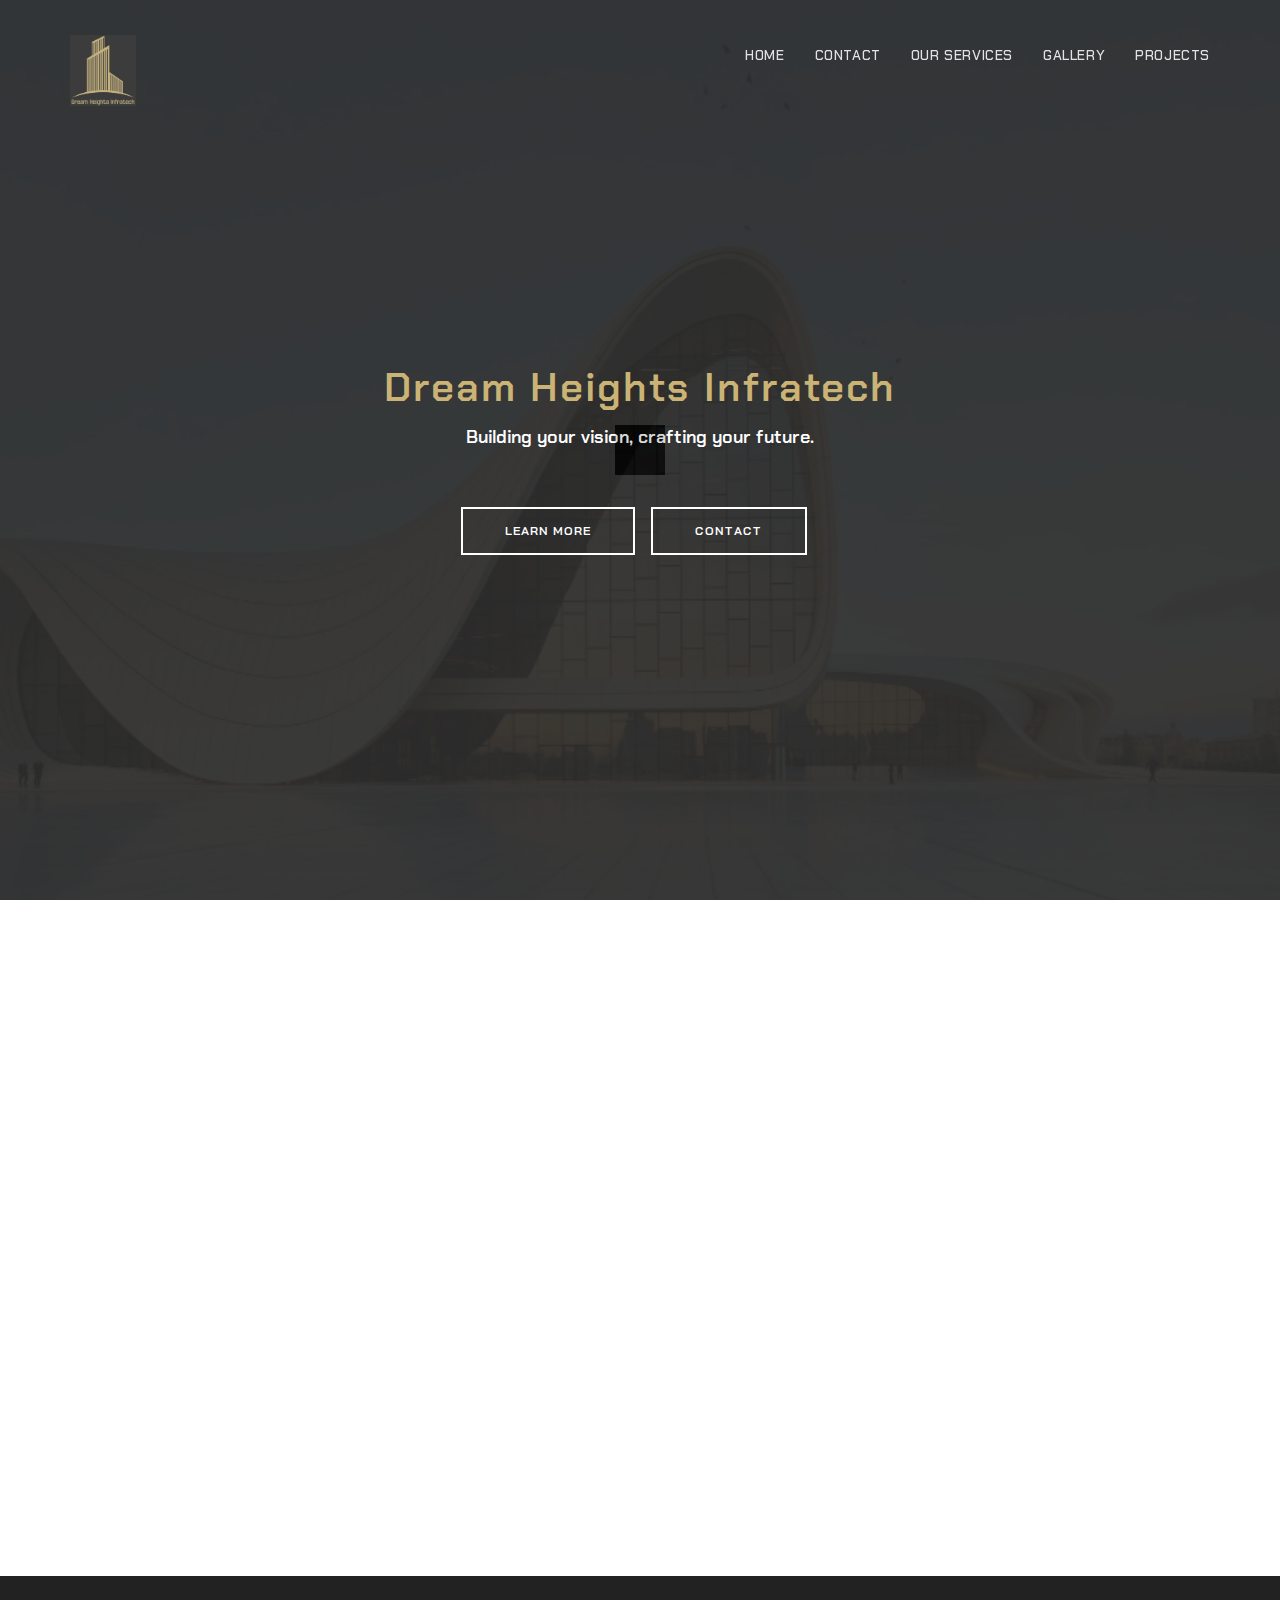
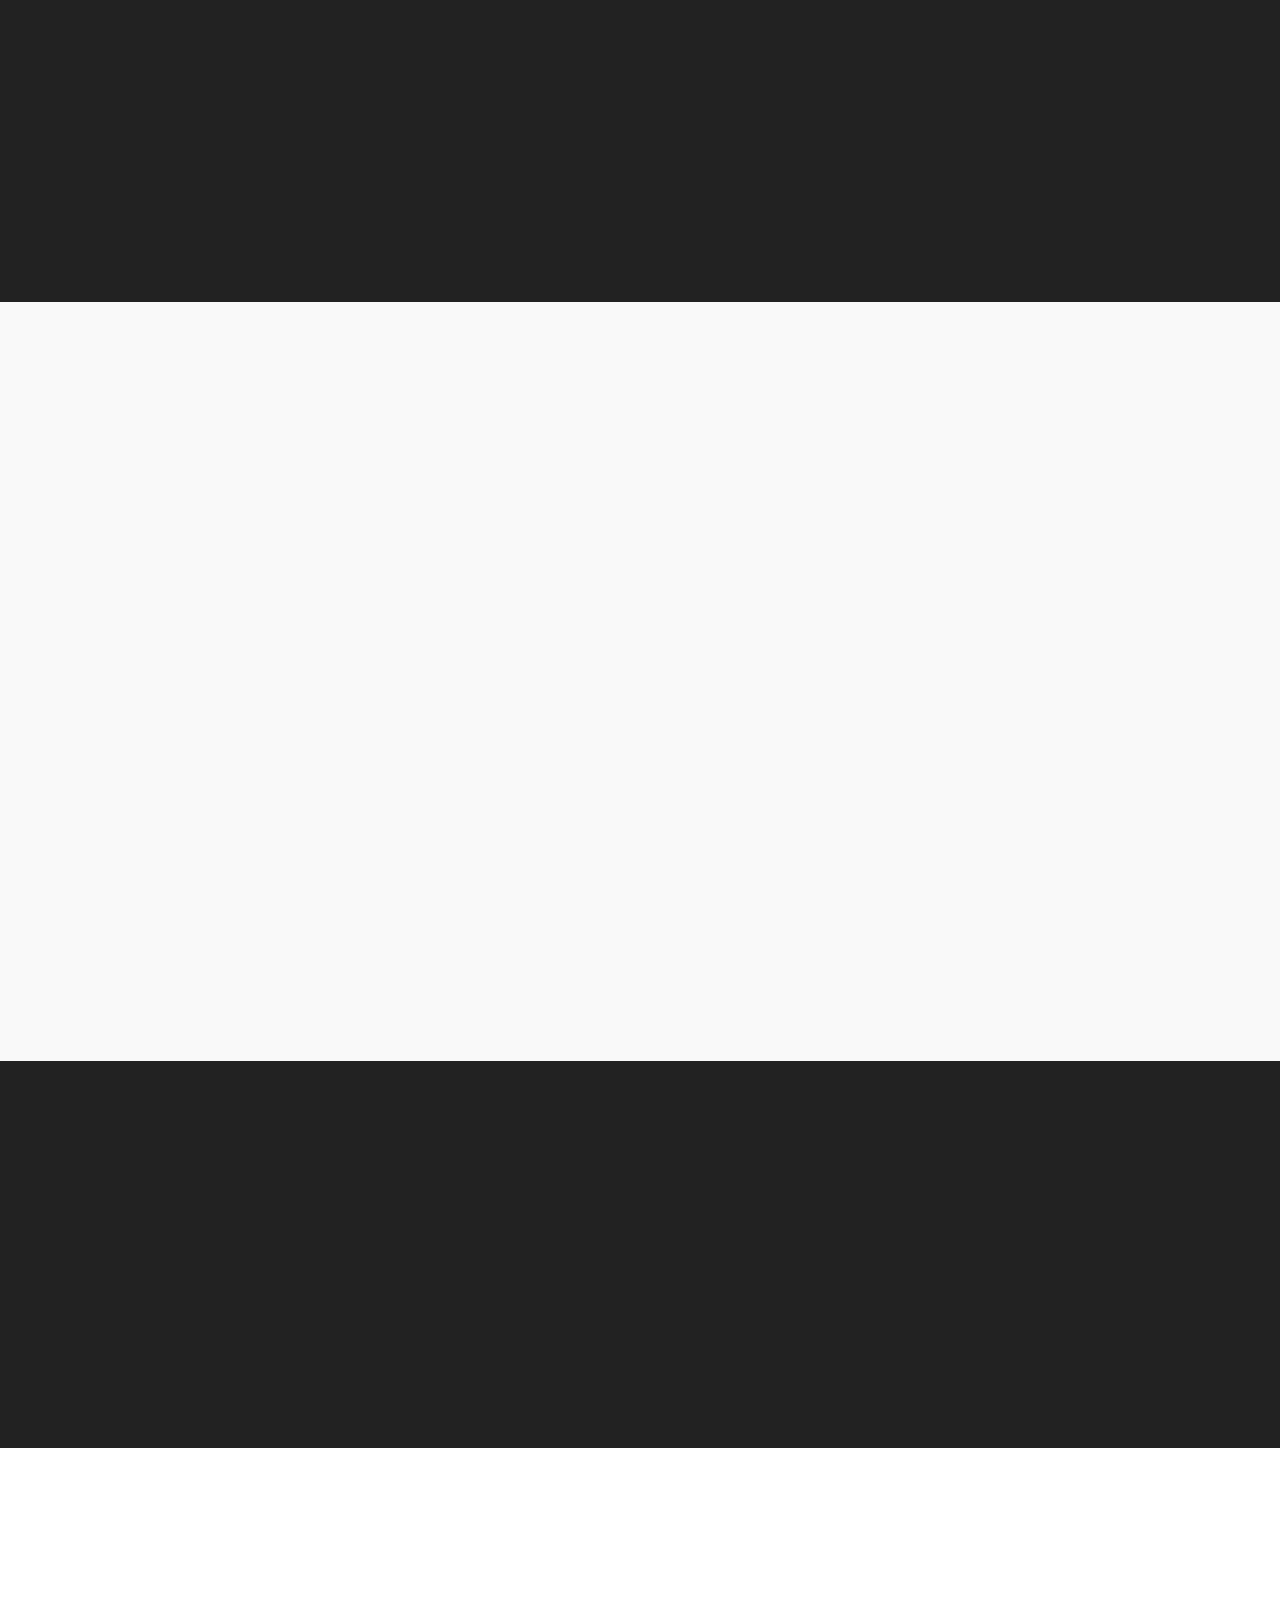
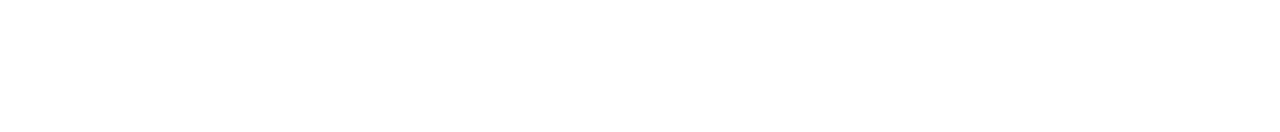
<file: index.html>
<!DOCTYPE html>
<html lang="en">
<head>
<title>Dream Heights Infratech</title>
<meta name="author" content="Prakrisht Dahiya">
<meta charset="UTF-8">
<meta http-equiv="X-UA-Compatible" content="IE=Edge">
<meta name="viewport" content="width=device-width, initial-scale=1, maximum-scale=1">

<link rel="stylesheet" href="css/bootstrap.min.css">
<link rel="stylesheet" href="css/animate.css">
<link rel="stylesheet" href="css/font-awesome.min.css">
<link rel="stylesheet" href="css/owl.theme.css">
<link rel="stylesheet" href="css/owl.carousel.css">

<!--favicon-->
<link rel="shortcut icon" href="images/favicon.ico" type="image/x-icon">
<link rel="icon" href="images/favicon.ico" type="image/x-icon">


<!-- Main css -->
<link rel="stylesheet" href="css/style.css">

<!-- Google Font -->
<link href='https://fonts.googleapis.com/css?family=Poppins:400,500,600' rel='stylesheet' type='text/css'>

</head>
<body data-spy="scroll" data-offset="50" data-target=".navbar-collapse">

<!-- =========================
     PRE LOADER       
============================== -->
<div class="preloader">

	<div class="sk-rotating-plane"></div>

</div>


<!-- =========================
     NAVIGATION LINKS     
============================== -->
<div class="navbar navbar-fixed-top custom-navbar" role="navigation">
	<div class="container">  	

		<!-- navbar header -->
		<div class="navbar-header">
			<button class="navbar-toggle" data-toggle="collapse" data-target=".navbar-collapse">
				<span class="icon icon-bar"></span>
				<span class="icon icon-bar"></span>
				<span class="icon icon-bar"></span>
			</button>
			<a href="#" class="navbar-brand"><img src="images/dreamheightslogo.png" alt="logo" width="66px" height="71px"></a>
			
		</div>

		<div class="collapse navbar-collapse">

			<ul class="nav navbar-nav navbar-right">
				<li><a href="./index.html" class="smoothScroll">Home</a></li>
				<li><a href="#ftr" class="smoothScroll">Contact</a></li>
				<li><a href="./services.html" class="smoothScroll" >Our Services</a></li>
				<li><a href="./gallery.html" class="smoothScroll" >Gallery</a></li>
				<li><a href="./projects.html" class="smoothScroll" >Projects</a></li>
			</ul>

		</div>

	</div>
</div>


<!-- =========================
    INTRO SECTION   
============================== -->
<section id="intro" class="parallax-section">
	<div class="container">
		<div class="row">

			<div class="col-md-12 col-sm-12">
				<h1 class="wow bounceIn" data-wow-delay="0.5s" style="color:#c1a45b;    ">Dream Heights Infratech</h1>
				<h4 class="wow fadeInUp" data-wow-delay="1.2s">Building your vision, crafting your future.</h4>
				<a href="#overview" class="btn btn-lg btn-default smoothScroll wow fadeInUp hidden-xs" data-wow-delay="2.3s">LEARN MORE</a>
				<a href="#ftr" class="btn btn-lg btn-default smoothScroll wow fadeInUp" data-wow-delay="2.3s">CONTACT</a>
			</div>


		</div>
	</div>
</section>


<!-- =========================
    OVERVIEW SECTION   
============================== -->
<section id="overview" class="parallax-section">
	<div class="container">
		<div class="row">

			<div class="wow fadeInUp col-md-6 col-sm-6" data-wow-delay="0.6s">
				<h3>A workplace of perfection</h3>
				<p>Welcome to Dream Heights Infratech, your partner in construction excellence. With years of experience in the industry, we specialize in creating exceptional spaces that are both functional and aesthetically pleasing. Our team of experts is committed to delivering the highest quality construction services to meet the unique needs of our clients.</p>
				<p>We offer a wide range of services, including planning and design, construction, renovation, and project management. We understand that every project is different, which is why we tailor our services to meet the specific requirements of each client. Our focus on quality, attention to detail, and commitment to excellence is what sets us apart.</p>
				<p>We invite you to learn more about us and our services by exploring our website. Contact us today to start building your dream project!</p>
			</div>
					
			<div class="wow fadeInUp col-md-6 col-sm-6" data-wow-delay="0.5s">
				<img src="images/overview.jpg" class="img-responsive" alt="Overview">
			</div>

		</div>
	</div>
</section>


<!-- =========================
    DETAIL SECTION   
============================== -->
<section id="detail" class="parallax-section">
	<div class="container">
		<div class="row">

			<div class="wow fadeInLeft col-md-6 col-sm-6" data-wow-delay="0.3s">
				<i class="fa fa-building"></i>
				<h3>10+ Projects</h3>
				
			</div>

			<div class="wow fadeInRight col-md-6 col-sm-6" data-wow-delay="0.5s">
				<i class="fa fa-microphone"></i>
				<h3>10+ Happy Clients</h3>
			</div>

		</div>
	</div>
</section>

<!-- =========================
    TEAM SECTION   
============================== -->
<section id="speakers" class="parallax-section">
	<div class="container">
		<div class="row">

			<div class="col-md-12 col-sm-12 wow bounceIn">
				<div class="section-title">
					<h2>Our Team</h2>
					<p>A Collaborative and Well-Oragnized team of enthusiastic engineers with ample experience in their respective fields.</p>
				</div>
			</div>

			<!-- Testimonial Owl Carousel section
			================================================== -->
			<div id="owl-speakers" class="owl-carousel">

				<div class="item wow fadeInUp col-md-3 col-sm-3" data-wow-delay="0.3s">
					<div class="speakers-wrapper">
						<img src="images/dummy-profile-pic.png" class="img-responsive" alt="speakers">
							<div class="speakers-thumb">
								<h3>Er. Deepak Dahiya</h3>
								<h6>Managing Director</h6>
							</div>
					</div>
				</div>

				<div class="item wow fadeInUp col-md-3 col-sm-3" data-wow-delay="0.4s">
					<div class="speakers-wrapper">
						<img src="images/dummy-profile-pic.png" class="img-responsive" alt="speakers">
							<div class="speakers-thumb">
								<h3>Er. A. Sangwan</h3>
								<h6>Managing Director</h6>
							</div>
					</div>
				</div>

				<div class="item wow fadeInUp col-md-3 col-sm-3" data-wow-delay="0.5s">
					<div class="speakers-wrapper">
						<img src="images/dummy-profile-pic.png" class="img-responsive" alt="speakers">
							<div class="speakers-thumb">
								<h3>Er. Ramesh Chand</h3>
								<h6>Engineer</h6>
							</div>
					</div>
				</div>

				<div class="item wow fadeInUp col-md-3 col-sm-3" data-wow-delay="0.5s">
					<div class="speakers-wrapper">
						<img src="images/dummy-profile-pic.png" class="img-responsive" alt="speakers">
							<div class="speakers-thumb">
								<h3>Er. Kamal Bhardwaj</h3>
								<h6>Engineer</h6>
							</div>
					</div>
				</div>
				
			</div>

		</div>
	</div>
</section>





<!-- =========================
    ADDRESS SECTION   
============================== -->
<section id="venue" class="parallax-section">
	<div class="container">
		<div class="row">


			<div class="wow fadeInLeft col-md-offset-1 col-md-5 col-sm-8" data-wow-delay="0.5s">
				<h2>Address</h2>
				
				<h4>Dream Heights Infratech</h4>
  				<h4># 33 , Near Sapient Public School</h4>
  				<h4>Vasudev Pura, Pinjore</h4>
				<h4>Panchkula, Haryana - 134102</h4>		
			</div>
			

		</div>
	</div>
</section>

<!-- =========================
    FOOTER SECTION   
=========================='




==== -->
<footer id="ftr">
	<div class="container">
		<div class="row">

			<div class="col-md-12 col-sm-12">
				<p class="wow fadeInUp" data-wow-delay="0.6s">Copyright &copy; 2021 Dream Heights Infratech 
                    
                    | Design: <a rel="nofollow" href="#" target="_blank">Suman Chahar</a></p>

				<ul class="social-icon">
					<li><a href="https://www.facebook.com/infratech.dh" class="fa fa-facebook wow fadeInUp" id="fbicon" data-wow-delay="1s"></a></li>
					<li><a href="https://www.instagram.com/dreamheightsinfratech" class="fa fa-instagram wow fadeInUp" id="igicon" data-wow-delay="1.2s"></a></li>
					<li><a href="mailto:infratechdh@gmail.com" class="fa fa-google-plus wow fadeInUp" id="gglicon" data-wow-delay="1.4s"></a></li>
					<li><a href="tel:+917015684122" class="fa fa-phone wow fadeInUp" id="wapicon" data-wow-delay="1.4s"></a></li>
					<li><a href="https://wa.me/+917015684122/?text=Hello" class="fa fa-whatsapp wow fadeInUp" id="wapicon" data-wow-delay="1.4s"></a></li>
				</ul>

			</div>
			
		</div>
	</div>
</footer>


<!-- Back top -->
<a href="#back-top" class="go-top"><i class="fa fa-angle-up"></i></a>


<!-- =========================
     SCRIPTS   
============================== -->
<script src="js/jquery.js"></script>
<script src="js/bootstrap.min.js"></script>
<script src="js/jquery.parallax.js"></script>
<script src="js/owl.carousel.min.js"></script>
<script src="js/smoothscroll.js"></script>
<script src="js/wow.min.js"></script>
<script src="js/custom.js"></script>

</body>
</html>
</file>
<file: css/style.css>
@import url('https://fonts.googleapis.com/css2?family=Chakra+Petch:wght@300;400&display=swap');

@import url('https://fonts.googleapis.com/css2?family=Oswald:wght@300;400&display=swap');
@import url('https://fonts.googleapis.com/css2?family=Bai+Jamjuree&display=swap');
body {
		background: #ffffff;
    font-family: 'Bai Jamjuree', sans-serif;
    font-style: normal;
		font-weight: 400;
    
}


/*---------------------------------------
    Typorgraphy              
-----------------------------------------*/
h1,h2,h3,h4,h5 {
  font-weight: 600;
  
  
}

h3,h5 {
  font-weight: 500;
  font-family: 'Bai Jamjuree', sans-serif;
}

h1 {
    font-size: 40px;
    font-family: 'Chakra Petch', sans-serif;
    letter-spacing: 2px;
}

h2 {
  font-size: 30px;
  font-family: 'Chakra Petch', sans-serif;
  text-transform: uppercase;
}

h3,h4 {
  line-height: 36px;
  font-family: 'Chakra Petch', sans-serif;
}

h5 {
    letter-spacing: 1px;
    padding-top: 10px;
}

p {
    color: #707070;
    font-size: 15px;
    line-height: 24px;
}

a {
  text-decoration: none !important;
  outline: none;
}


/*---------------------------------------
    General               
-----------------------------------------*/
.section-title {
  margin-bottom: 32px;
}

#overview,
#register {
  padding-top: 14rem;
  padding-bottom: 14rem;
}

#detail, #video,
#speakers, 
#program,
#sponsors, 
#contact, footer {
    padding-top: 10rem;
    padding-bottom: 10rem;
}

#detail,
#speakers, #sponsors,
footer {
  text-align: center;
}

#overview h3,
#detail h3, #video h3,
#register h3,
#venue h3,
#contact h3 {
    padding-bottom: 12px;
}

#intro .btn,
#contact .btn {
    background: transparent;
    border: 2px solid #ffffff;
    border-radius: 0px;
    color: #ffffff;
    font-weight: 600;
    letter-spacing: 1px;
    font-size: 12px;
    padding: 14px 42px;
    margin-top: 42px;
    margin-right: 12px;
    -webkit-transition: all 0.4s ease-in-out;
    transition: all 0.4s ease-in-out;
}

#intro .btn-danger,
#contact .btn-danger {
    background: #c1a45b;
    border-color: transparent;
}

#contact .btn {
  border-radius: 100px;
}

#intro .btn-danger:hover {
  background: transparent;
  border-color: #ffffff;
  color: #ffffff;
}

#contact .btn-danger:hover {
  background: #222;
}

#intro .btn-default:hover {
    background: #ffffff;
    color: #333333;
    border-color: transparent;
}

.parallax-section {
  background-attachment: fixed !important;
  background-size: cover !important;
}



/*---------------------------------------
    Preloader section              
-----------------------------------------*/
.preloader {
  position: fixed;
  top: 0;
  left: 0;
  width: 100%;
  height: 100%;
  z-index: 99999;
  display: flex;
  flex-flow: row nowrap;
  justify-content: center;
  align-items: center;
  background: none repeat scroll 0 0 #ffffff;
}

.sk-rotating-plane {
  width: 50px;
  height: 50px;
  background-color: #222;
  -webkit-animation: sk-rotatePlane 1.2s infinite ease-in-out;
          animation: sk-rotatePlane 1.2s infinite ease-in-out; }

@-webkit-keyframes sk-rotatePlane {
  0% {
    -webkit-transform: perspective(120px) rotateX(0deg) rotateY(0deg);
            transform: perspective(120px) rotateX(0deg) rotateY(0deg); }
  50% {
    -webkit-transform: perspective(120px) rotateX(-180.1deg) rotateY(0deg);
            transform: perspective(120px) rotateX(-180.1deg) rotateY(0deg); }
  100% {
    -webkit-transform: perspective(120px) rotateX(-180deg) rotateY(-179.9deg);
            transform: perspective(120px) rotateX(-180deg) rotateY(-179.9deg); } }

@keyframes sk-rotatePlane {
  0% {
    -webkit-transform: perspective(120px) rotateX(0deg) rotateY(0deg);
            transform: perspective(120px) rotateX(0deg) rotateY(0deg); }
  50% {
    -webkit-transform: perspective(120px) rotateX(-180.1deg) rotateY(0deg);
            transform: perspective(120px) rotateX(-180.1deg) rotateY(0deg); }
  100% {
    -webkit-transform: perspective(120px) rotateX(-180deg) rotateY(-179.9deg);
            transform: perspective(120px) rotateX(-180deg) rotateY(-179.9deg); } }



/*---------------------------------------
    Navigation Links section              
-----------------------------------------*/
.custom-navbar {
    margin-bottom: 0;
    font-family: 'Chakra Petch', sans-serif;
    background-color: #161515;
}

.custom-navbar .navbar-brand {
    color: #ffffff;
    font-weight: 600;
    font-size: 3rem;
    line-height: 40px;
}

.custom-navbar .nav li a {
    color: #ddd;
    font-size: 14px;
    font-weight: 500;
    letter-spacing: 0.6px;
    text-transform: uppercase;
    line-height: 40px;
    transition: all 0.4s ease-in-out;
}

.custom-navbar .nav li a:hover {
    background: transparent;
    color: #66ccff;
}

.custom-navbar .navbar-nav > li > a:hover,
.custom-navbar .navbar-nav > li > a:focus {
  background-color: transparent;
}

.custom-navbar .nav li.active > a {
    background-color: transparent;
    color: #66ccff;
}

.custom-navbar .navbar-toggle {
    border: none;
    padding-top: 10px;
}

.custom-navbar .navbar-toggle {
    background-color: transparent;
}

.custom-navbar .navbar-toggle .icon-bar {
    background: #ffffff;
    border-color: transparent;
}

@media(min-width:768px) {
    .custom-navbar {
        padding: 20px 0;
        border-bottom: 0;
        background: 0 0; 
    }
    .custom-navbar.top-nav-collapse {
        background: #161515;
        padding: 0;
    }

}



/*---------------------------------------
    Intro section              
-----------------------------------------*/
#intro {
    background: url('../images/intro-bg.png') 50% 0 repeat-y fixed;
    
    -webkit-background-size: cover;
    background-size: cover;
    background-position: center center;
    color: #ffffff;
    display: -webkit-box;
    display: -webkit-flex;
     display: -ms-flexbox;
    display: flex;
    -webkit-box-align: center;
     -webkit-align-items: center;
      -ms-flex-align: center;
          align-items: center;
    height: 100vh;
    text-align: center;
}

#intro h3 {
  letter-spacing: 2px;
}



/*---------------------------------------
   Overview  section              
-----------------------------------------*/
#overview img {
  position: relative;
  padding-bottom: 32px;
}



/*---------------------------------------
    Detail section              
-----------------------------------------*/
#detail {
    background: #222;
    color: #ffffff;
}

#detail .fa {
  color: rgb(193,164,91);
  font-size: 48px;
}



/*---------------------------------------
    Video section              
-----------------------------------------*/
#video iframe {
  border: none;
}



/*---------------------------------------
   Speakers section              
-----------------------------------------*/
#speakers {
    background: #f9f9f9;
}

#speakers h3 {
    font-size: 18px;
    margin-bottom: 0px;
}

#speakers h6 {
  color: #666;
  margin-top: 4px;
}

#speakers img {
  width: 100%;
  max-width: 100%;
  height: auto;
}

#speakers .col-md-3 {
    display: block;
    width: 100%;
    padding-top: 30px;
    padding-bottom: 20px;
    margin-bottom: 22px;
}

#speakers .speakers-wrapper {
    background: #ffffff;
    padding-bottom: 22px;
}



/*---------------------------------------
   Program section              
-----------------------------------------*/
#program h4 {
    color: #808080;
    font-size: 12px;
}

#program h3 {
  margin-top: 16px;
}

#program .program-divider {
    border: 1px solid #f9f9f9;
    margin-top: 32px;
    margin-bottom: 42px;
}

#program span {
    padding-right: 12px;
}

#program img {
  border-radius: 50%;
}

.nav-tabs {
  margin-bottom: 20px;
}
.nav-tabs > li {
  float: left;
  margin-bottom: -1px;
}
.nav-tabs > li > a {
  color: #000000;
  font-weight: 600;
  margin-right: 2px;
  line-height: 1.42857143;
  border: none;
  border-radius: 0px;
}
.nav-tabs > li > a:hover {
  background-color: transparent;
}
.nav-tabs > li.active > a,
.nav-tabs > li.active > a:hover,
.nav-tabs > li.active > a:focus {
  color: #c1a45b;
  cursor: default;
  background-color: transparent;
  border: 1px solid transparent;
  border-bottom-color: #999;
}
.tab-content {
  padding-top: 20px;
}



/*---------------------------------------
    Regsiter section              
-----------------------------------------*/
#register {
    background: url('../images/register-bg.jpg') 50% 0 repeat-y fixed;
    -webkit-background-size: cover;
    background-size: cover;
    background-position: center center;
    color: #ffffff;
}

#register .form-control {
  background: transparent;
  border: 2px solid #ffffff;
  border-radius: 0px;
  color: #ffffff;
  margin-bottom: 16px;
}

#register input {
  height: 45px;
}

#register input[type="submit"] {
  background: #c1a45b;
  border-radius: 100px;
  border: none;
  color: #ffffff;
  letter-spacing: 2px;
  height: 50px;
  margin-top: 12px;
  transition: all 0.4s ease-in-out;
}

#register input[type="submit"]:hover {
  background: #ffffff;
  color: #222;
}



/*---------------------------------------
   Faq section              
-----------------------------------------*/
#faq {
  background: #f9f9f9;
  padding-top: 8rem;
  padding-bottom: 8rem;
}

#faq .panel-group {
  margin-top: 32px;
}

#faq .panel-group .panel {
  margin-bottom: 8px;
}

#faq .panel-default {
  border: none;
}

#faq .panel-default>.panel-heading {
  background: #f0f0f0;
  color: #505050;
}

#faq .panel-heading {
  border: none;
  padding-top: 8px;
  padding-bottom: 6px;
}

#faq .panel-default>.panel-heading+.panel-collapse>.panel-body {
  border-top: none;
  padding-top: 22px;
  padding-left: 32px;
  padding-bottom: 22px;
}

#faq .panel-heading .panel-title a[data-toggle="collapse"] {
  font-size: 18px;
  font-weight: 500;
  position: relative;
  display: block;
  width: 100%;
  height: 100%;
  padding: 10px 15px;
}

#faq .panel-heading .panel-title a[data-toggle="collapse"]::after {
  content: "-";
  display: block;
  position: absolute;
  line-height: 1;
  right: 1em;
  top: 50%;
  transform: translateY(-50%);
}

#faq .panel-heading .panel-title a[data-toggle="collapse"].collapsed::after {
  content: "+";
}



/*---------------------------------------
   Venue section              
-----------------------------------------*/
#venue {
  background: #222;
   color:rgba(192,163,90,1);
    background-size: cover;
    background-position: center center;
    padding-top: 7rem;
    padding-bottom: 7rem;
}

#venue p {
  padding-top: 12px;
  padding-bottom: 18px;
}



/*---------------------------------------
   Sponsors section              
-----------------------------------------*/
#sponsors img {
  margin-top: 18px;
}



/*---------------------------------------
   Contact section              
-----------------------------------------*/
#contact {
    background: url('../images/contact-bg.jpg') 50% 0 repeat-y fixed;
    background-size: cover;
    background-position: center center;
}

#contact .contact_des {
  padding-top: 3rem;
  padding-right: 2rem;
}

#contact .contact_detail {
  background: #ffffff;
  padding: 5rem 5rem 12rem 5rem;
}

#contact .form-control {
  background: transparent;
  border: none;
  border-bottom: 1px solid #f0f0f0;
  border-radius: 0px;
  box-shadow: none;
  margin-bottom: 16px;
  transition: all 0.4s ease-in-out;
}

#contact .form-control:focus {
  border-bottom-color: #999;
}

#contact input {
  height: 45px;
}

#contact input[type="submit"] {
  background: #222;
  border-radius: 100px;
  border: none;
  color: #ffffff;
  letter-spacing: 2px;
  height: 50px;
  margin-top: 12px;
  transition: all 0.4s ease-in-out;
}

#contact input[type="submit"]:hover {
  background: #c1a45b;
}



/*---------------------------------------
   Footer section              
-----------------------------------------*/
footer {
  background-attachment: fixed;
}



/* Back top */
.go-top {
  background-color: #222;
  bottom: 1em;
  right: 1em;
  color: #ffffff;
  font-size: 32px;
  display: none;
  position: fixed;
  text-decoration: none;
  width: 60px;
  height: 60px;
  line-height: 60px;
  text-align: center;
  transition: all 0.2s ease-in-out;
}

.go-top:hover {
    background: #c1a45b;
    color: #ffffff;
}


/*---------------------------------------
   Social icon             
-----------------------------------------*/
.social-icon {
    position: relative;
    padding: 0;
    margin: 0;
}

.social-icon li {
    display: inline-block;
    list-style: none;
}

.social-icon li a {
    color: #666;
    border-radius: 100px;
    font-size: 18px;
    text-decoration: none;
    transition: all 0.2s ease-in;
    width: 50px;
    height: 50px;
    line-height: 50px;
    text-align: center;
    vertical-align: middle;
}

.social-icon li a:hover {
    background: #c1a45b;
    color: #ffffff;
}

#fbicon:hover{
  background: #0074F7;
}
#twicon:hover{
  background: #00ACEE;
}
#igicon:hover{
  background: #DD2A7B;
}
#gglicon:hover{
  background: #DE5246;
}
#wapicon:hover{
  background: #25D366;
}

/*---------------------------------------
   Responsive styles            
-----------------------------------------*/
@media (max-width: 980px) {

  p {font-size: 13px;}

  .custom-navbar .navbar-brand {
    font-size: 2rem;
  }

  .custom-navbar .nav li a {
    font-size: 11px;
	line-height: 20px;
  }

  #intro { height: 65vh; }

  #video iframe {
    margin-top: 42px;
  }

  #contact .contact_detail {
  background: #ffffff;
  padding: 10rem 3rem 10rem 5rem;
}

}

@media (max-width: 768px) {

  .custom-navbar .navbar-brand {
    line-height: 20px;
  }

  #overview img,
  #detail .col-md-4,
  #register form {
    padding-top: 32px;
  }

  .nav-tabs > li > a {
    font-size: 13px;
  }

  #program img {
    padding-bottom: 32px;
  }

  #sponsors img {
    padding-top: 22px;
  }

  #contact .contact_detail {
    margin-top: 82px;
  }

}

@media (max-width: 760px) {

  #intro {
    height: 100vh;
  }

}
</file>
